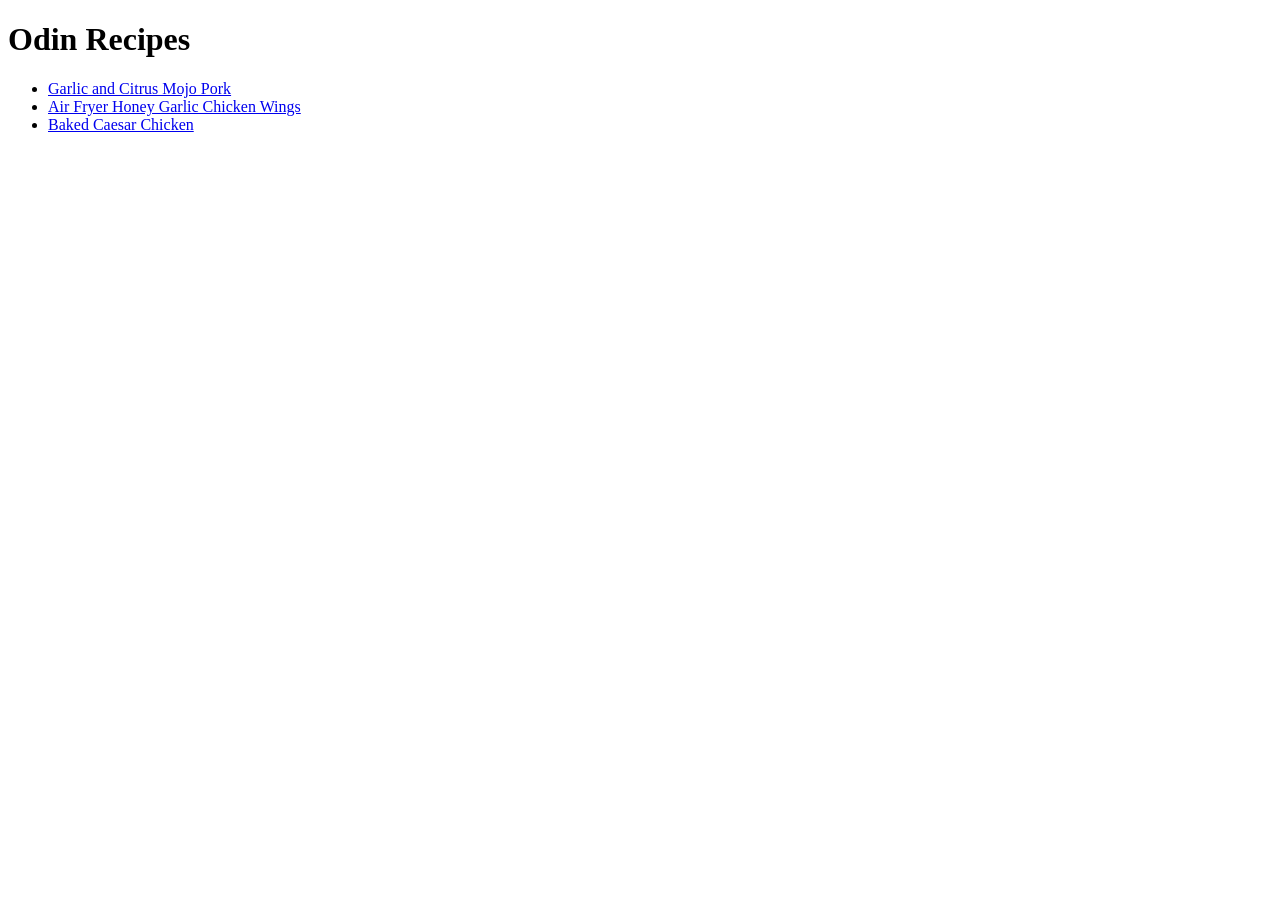
<file: index.html>
<!DOCTYPE html>
<html lang="en">
<head>
    <meta charset="UTF-8">
    <title>Odin Recipes</title>
</head>
<body>
    <h1>Odin Recipes</h1>

    <ul>
        <li><a href="recipes/mojo-pork.html">Garlic and Citrus Mojo Pork</a></li>
        <li><a href="recipes/chicken-wings.html">Air Fryer Honey Garlic Chicken Wings</a></li>
        <li><a href="recipes/baked-chicken.html">Baked Caesar Chicken</a></li>
    </ul>
</body>
</html>
</file>
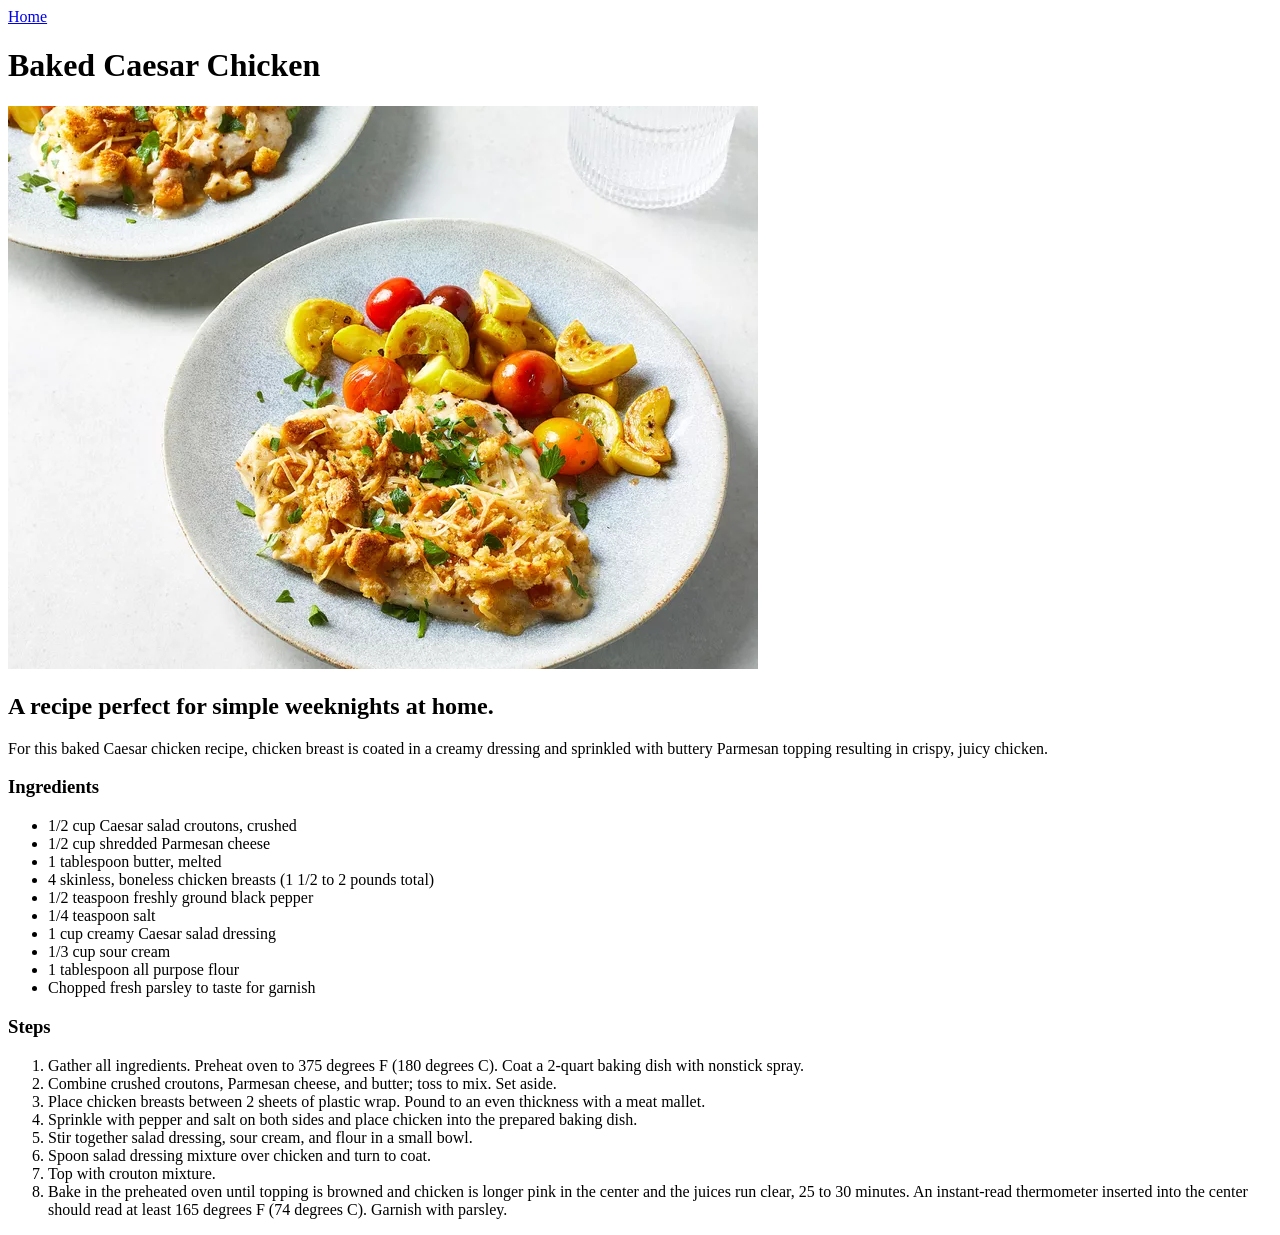
<file: recipes/baked-chicken.html>
<!DOCTYPE html>
<html lang="en">
<head>
    <meta charset="UTF-8">
    <title>Baked Caesar Chicken</title>
</head>
<body>
    <a href="../index.html">Home</a>
    
    <h1>Baked Caesar Chicken</h1>

    <img src="../images/baked-chicken.webp" alt="A brightly plated chicken breast">

    <h2>A recipe perfect for simple weeknights at home.</h2>

    <p>For this baked Caesar chicken recipe, chicken breast is coated in a creamy dressing and sprinkled with buttery Parmesan topping resulting in crispy, juicy chicken.</p>

    <h3>Ingredients</h3>

    <ul>
        <li>1/2 cup Caesar salad croutons, crushed</li>
        <li>1/2 cup shredded Parmesan cheese</li>
        <li>1 tablespoon butter, melted</li>
        <li>4 skinless, boneless chicken breasts (1 1/2 to 2 pounds total)</li>
        <li>1/2 teaspoon freshly ground black pepper</li>
        <li>1/4 teaspoon salt</li>
        <li>1 cup creamy Caesar salad dressing</li>
        <li>1/3 cup sour cream</li>
        <li>1 tablespoon all purpose flour</li>
        <li>Chopped fresh parsley to taste for garnish</li>
    </ul>

    <h3>Steps</h3>

    <ol>
        <li>Gather all ingredients. Preheat oven to 375 degrees F (180 degrees C). Coat a 2-quart baking dish with nonstick spray.</li>
        <li>Combine crushed croutons, Parmesan cheese, and butter; toss to mix. Set aside.</li>
        <li>Place chicken breasts between 2 sheets of plastic wrap. Pound to an even thickness with a meat mallet.</li>
        <li>Sprinkle with pepper and salt on both sides and place chicken into the prepared baking dish.</li>
        <li>Stir together salad dressing, sour cream, and flour in a small bowl.</li>
        <li>Spoon salad dressing mixture over chicken and turn to coat.</li>
        <li>Top with crouton mixture.</li>
        <li>Bake in the preheated oven until topping is browned and chicken is longer pink in the center and the juices run clear, 25 to 30 minutes. An instant-read thermometer inserted into the center should read at least 165 degrees F (74 degrees C). Garnish with parsley.</li>
    </ol>
</body>
</html>
</file>
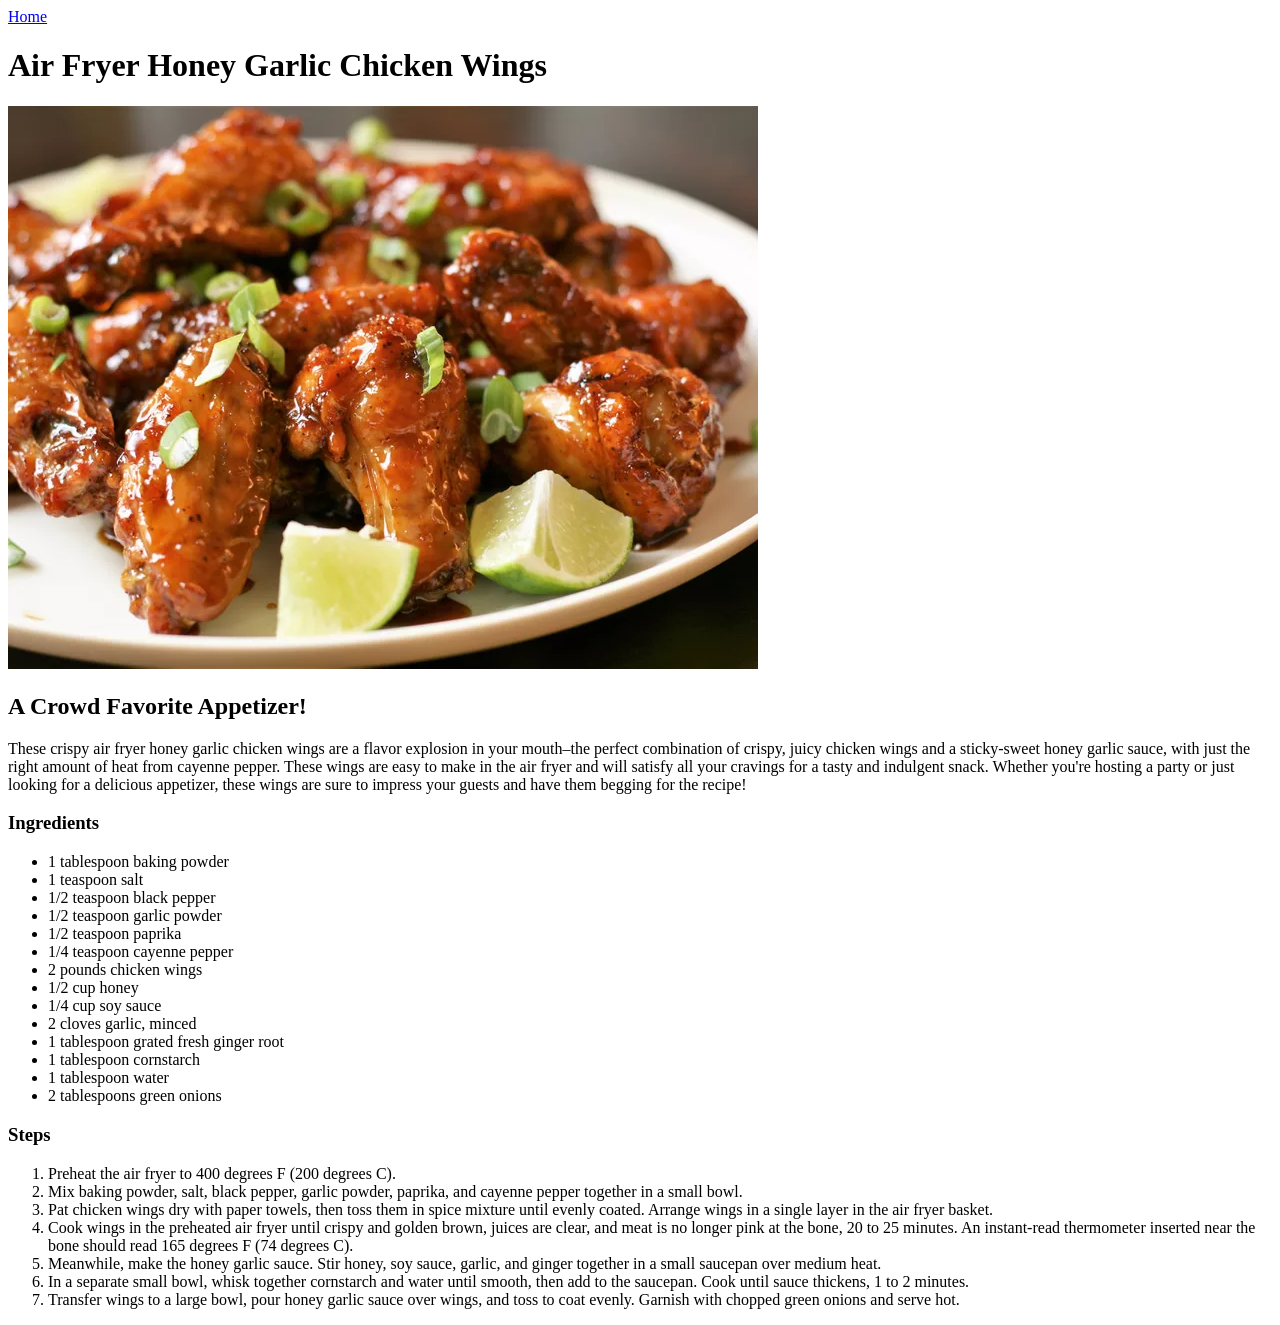
<file: recipes/chicken-wings.html>
<!DOCTYPE html>
<html lang="en">
<head>
    <meta charset="UTF-8">
    <title>Air Fryer Honey Garlic Chicken Wings</title>
</head>
<body>
    <a href="../index.html">Home</a>
    
    <h1>Air Fryer Honey Garlic Chicken Wings</h1>

    <img src="../images/chicken-wings.webp" alt="Beautifully plated chicken wings">

    <h2>A Crowd Favorite Appetizer!</h2>

    <p>These crispy air fryer honey garlic chicken wings are a flavor explosion in your mouth–the perfect combination of crispy, juicy chicken wings and a sticky-sweet honey garlic sauce, with just the right amount of heat from cayenne pepper. These wings are easy to make in the air fryer and will satisfy all your cravings for a tasty and indulgent snack. Whether you're hosting a party or just looking for a delicious appetizer, these wings are sure to impress your guests and have them begging for the recipe!</p>

    <h3>Ingredients</h3>

    <ul>
        <li>1 tablespoon baking powder</li>
        <li>1 teaspoon salt</li>
        <li>1/2 teaspoon black pepper</li>
        <li>1/2 teaspoon garlic powder</li>
        <li>1/2 teaspoon paprika</li>
        <li>1/4 teaspoon cayenne pepper</li>
        <li>2 pounds chicken wings</li>
        <li>1/2 cup honey</li>
        <li>1/4 cup soy sauce</li>
        <li>2 cloves garlic, minced</li>
        <li>1 tablespoon grated fresh ginger root</li>
        <li>1 tablespoon cornstarch</li>
        <li>1 tablespoon water</li>
        <li>2 tablespoons green onions</li>
    </ul>

    <h3>Steps</h3>

    <ol>
        <li>Preheat the air fryer to 400 degrees F (200 degrees C).</li>
        <li>Mix baking powder, salt, black pepper, garlic powder, paprika, and cayenne pepper together in a small bowl.</li>
        <li>Pat chicken wings dry with paper towels, then toss them in spice mixture until evenly coated. Arrange wings in a single layer in the air fryer basket.</li>
        <li>Cook wings in the preheated air fryer until crispy and golden brown, juices are clear, and meat is no longer pink at the bone, 20 to 25 minutes. An instant-read thermometer inserted near the bone should read 165 degrees F (74 degrees C).</li>
        <li>Meanwhile, make the honey garlic sauce. Stir honey, soy sauce, garlic, and ginger together in a small saucepan over medium heat.</li>
        <li>In a separate small bowl, whisk together cornstarch and water until smooth, then add to the saucepan. Cook until sauce thickens, 1 to 2 minutes.</li>
        <li>Transfer wings to a large bowl, pour honey garlic sauce over wings, and toss to coat evenly. Garnish with chopped green onions and serve hot.</li>
    </ol>
</body>
</html>
</file>
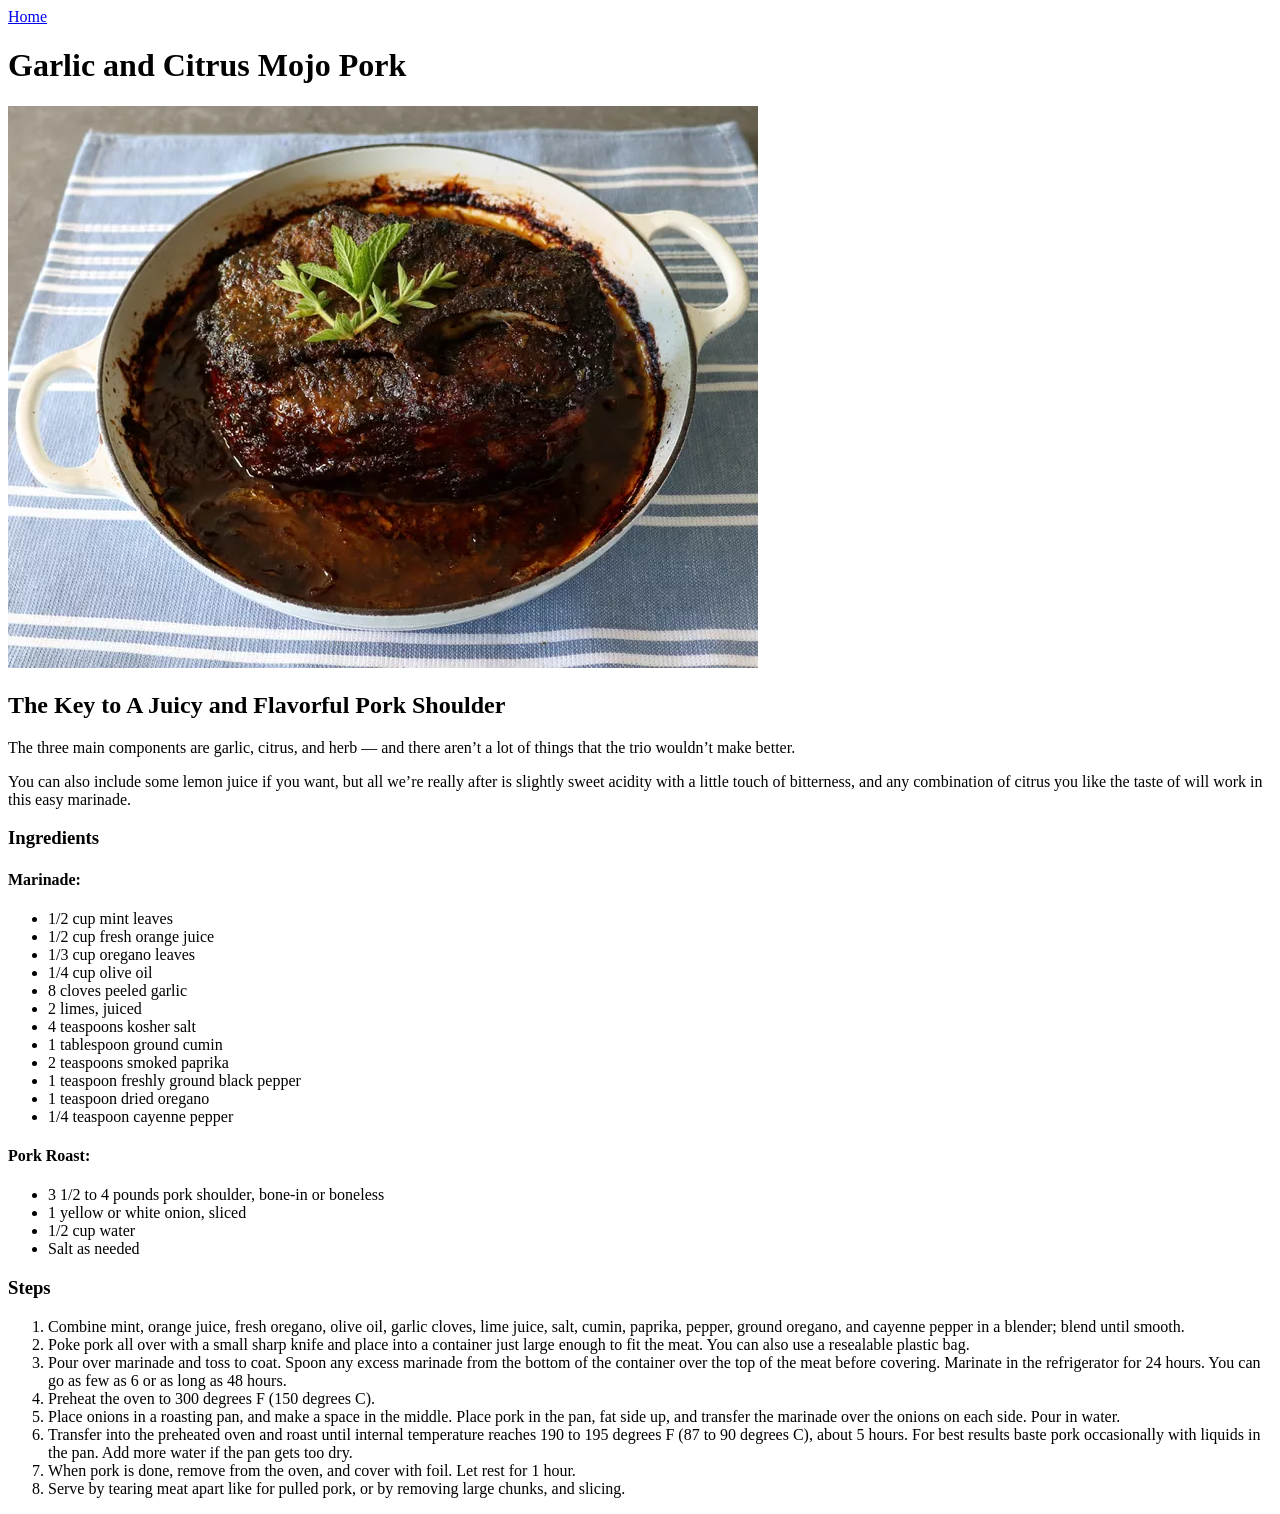
<file: recipes/mojo-pork.html>
<!DOCTYPE html>
<html lang="en">
<head>
    <meta charset="UTF-8">
    <title>Garlic and Citrus Mojo Pork</title>
</head>
<body>
    <a href="../index.html">Home</a>
    
    <h1>Garlic and Citrus Mojo Pork</h1>

    <img src="../images/mojo-pork.webp" alt="A perfectly roasted pork shoulder">

    <h2>The Key to A Juicy and Flavorful Pork Shoulder</h2>

    <p>The three main components are garlic, citrus, and herb — and there aren’t a lot of things that the trio wouldn’t make better.</p>
    <p>You can also include some lemon juice if you want, but all we’re really after is slightly sweet acidity with a little touch of bitterness, and any combination of citrus you like the taste of will work in this easy marinade. </p>

    <h3>Ingredients</h3>

    <h4>Marinade:</h4>

    <ul>
        <li>1/2 cup mint leaves</li>
        <li>1/2 cup fresh orange juice</li>
        <li>1/3 cup oregano leaves</li>
        <li>1/4 cup olive oil</li>
        <li>8 cloves peeled garlic</li>
        <li>2 limes, juiced</li>
        <li>4 teaspoons kosher salt</li>
        <li>1 tablespoon ground cumin</li>
        <li>2 teaspoons smoked paprika</li>
        <li>1 teaspoon freshly ground black pepper</li>
        <li>1 teaspoon dried oregano</li>
        <li>1/4 teaspoon cayenne pepper</li>
    </ul>

    <h4>Pork Roast:</h4>
    
    <ul>
        <li>3 1/2 to 4 pounds pork shoulder, bone-in or boneless</li>
        <li>1 yellow or white onion, sliced</li>
        <li>1/2 cup water</li>
        <li>Salt as needed</li>
    </ul>

    <h3>Steps</h3>

    <ol>
        <li>Combine mint, orange juice, fresh oregano, olive oil, garlic cloves, lime juice, salt, cumin, paprika, pepper, ground oregano, and cayenne pepper in a blender; blend until smooth.</li>
        <li>Poke pork all over with a small sharp knife and place into a container just large enough to fit the meat. You can also use a resealable plastic bag.</li>
        <li>Pour over marinade and toss to coat. Spoon any excess marinade from the bottom of the container over the top of the meat before covering. Marinate in the refrigerator for 24 hours. You can go as few as 6 or as long as 48 hours.</li>
        <li>Preheat the oven to 300 degrees F (150 degrees C).</li>
        <li>Place onions in a roasting pan, and make a space in the middle. Place pork in the pan, fat side up, and transfer the marinade over the onions on each side. Pour in water.</li>
        <li>Transfer into the preheated oven and roast until internal temperature reaches 190 to 195 degrees F (87 to 90 degrees C), about 5 hours.  For best results baste pork occasionally with liquids in the pan. Add more water if the pan gets too dry.</li>
        <li>When pork is done, remove from the oven, and cover with foil. Let rest for 1 hour.</li>
        <li>Serve by tearing meat apart like for pulled pork, or by removing large chunks, and slicing.</li>
    </ol>
</body>
</html>
</file>
